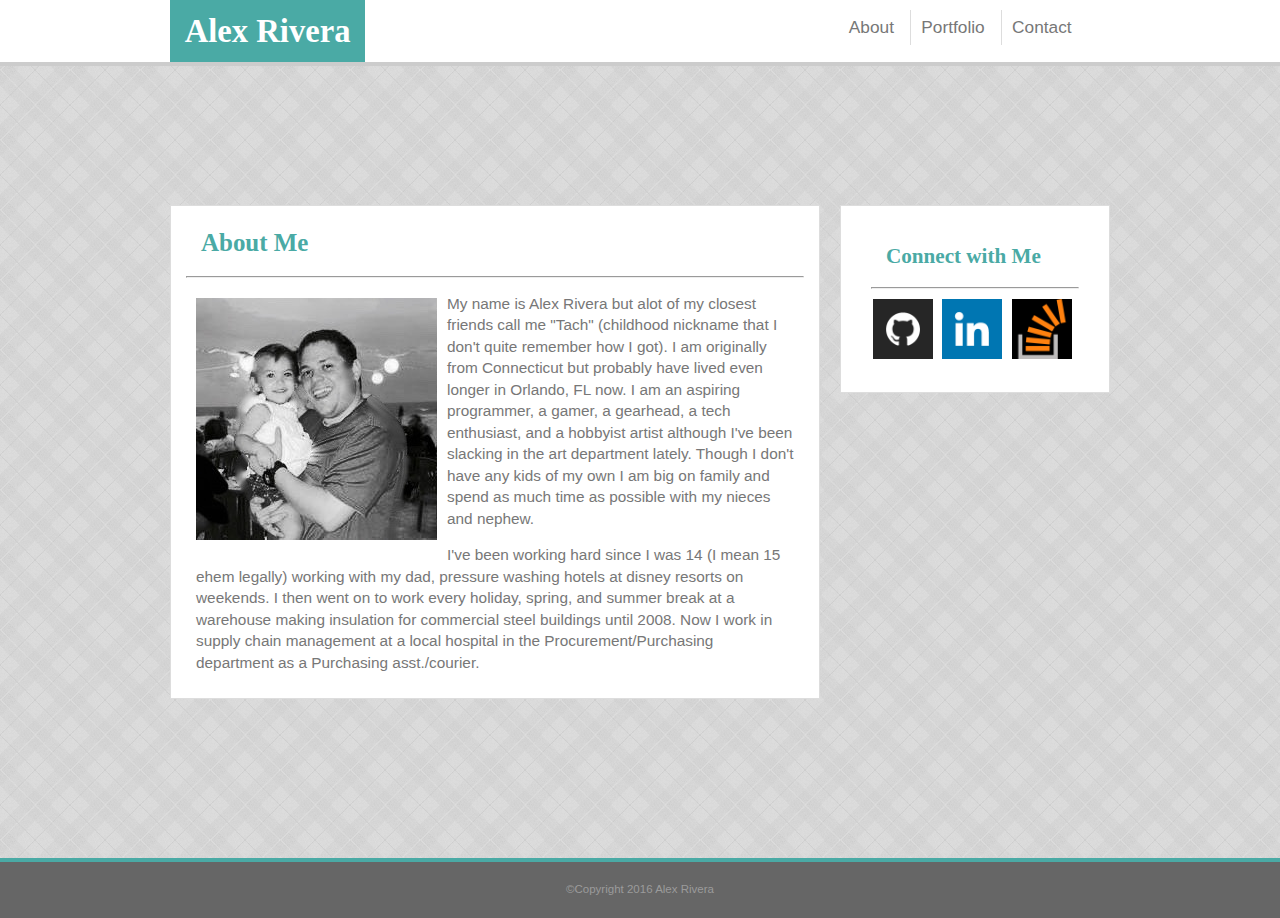
<file: index.html>
<!DOCTYPE html>
<html lang="en-us">
    
<head>
    <meta charset="utf-8">
    <meta name="viewport" content="width=device-width, initial-scale=1.0">
    <link rel="stylesheet" href="assets/css/reset.css">
    <link rel="stylesheet" type="text/css" href="assets/css/style.css">
    <link rel="stylesheet" type="text/css" href="assets/css/bio.css">
    <title>My home page</title>
</head>
    
<body>
    
    <header>
        <div id="headerFrame">
        <div id="nameBox">
            <h1>Alex Rivera</h1>
        </div>

            <nav>
                <ul>
                    <li><a href="#">About</a></li>
                    <li><a href="portfolio.html">Portfolio</a></li>
                    <li><a href="contact.html">Contact</a></li>
                </ul>
            </nav>
        </div>
    </header>
    
    <div class="mainContent">
        <section class="mainSection bio">
            <h2>About Me</h2>
            <hr>

            <img id="profilePic" src="assets/images/profilepic.jpg"  alt="Profile picture">

            <p>
                My name is Alex Rivera but alot of my closest friends call me "Tach" <em>(childhood nickname that I don't quite remember how I got)</em>. I am originally from Connecticut but probably have lived even longer in Orlando, FL now. I am an aspiring programmer, a gamer, a gearhead, a tech enthusiast, and a hobbyist artist although I've been slacking in the art department lately. Though I don't have any kids of my own I am big on family and spend as much time as possible with my nieces and nephew.
            </p>
            
            <p>
                I've been working hard since I was 14 <em>(I mean 15 ehem legally)</em> working with my dad, pressure washing hotels at disney resorts on weekends. I then went on to work every holiday, spring, and summer break at a warehouse making insulation for commercial steel buildings until 2008. Now I work in supply chain management at a local hospital in the Procurement/Purchasing department as a Purchasing asst./courier.
            </p>

        </section>
    
        <aside class="socialIcons">
            <h3>Connect with Me</h3>
            <hr>
            
            <ul>
                <li>
                    <a href="#" target="_blank">
                        <img src="assets/images/Github.png" alt="Github logo">
                    </a>
                </li>
                <li>
                    <a href="#" target="_blank">
                        <img src="assets/images/Linkedin.png" alt="Linkedin logo">
                    </a>
                </li>
                <li>
                    <a href="#" target="_blank">
                        <img src="assets/images/Stackoverflow.png" alt="StackOverflow logo" style="background-color: black">
                    </a>
                </li>
            </ul>
        </aside> 
    </div>
    
    <footer><p>©Copyright 2016 Alex Rivera</p></footer>
    
</body>
    
</html>
</file>
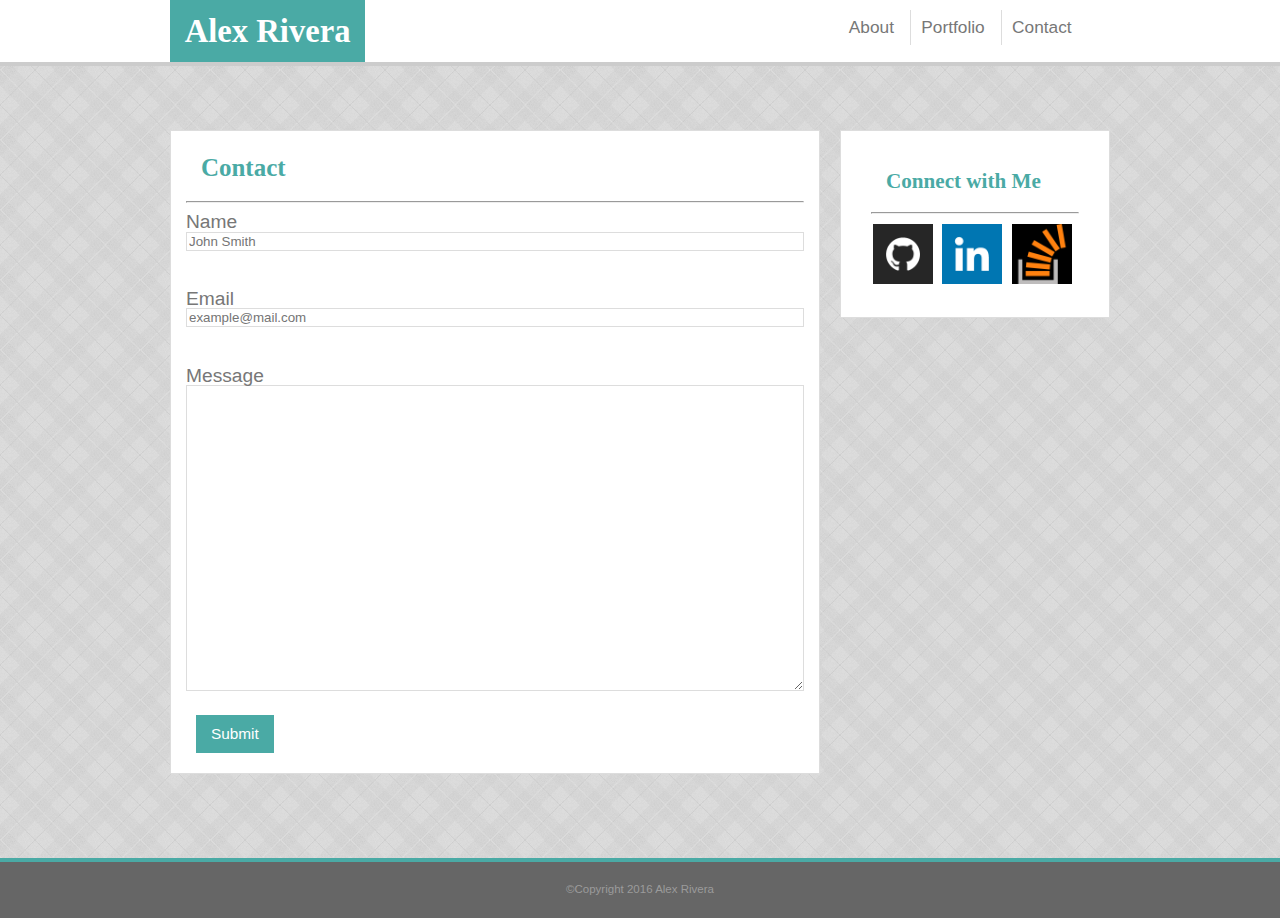
<file: contact.html>
<!DOCTYPE html>
<html lang="en-us">
    
<head>
    <meta charset="utf-8">
    <meta name="viewport" content="width=device-width, initial-scale=1.0">
    <link rel="stylesheet" href="assets/css/reset.css">
    <link rel="stylesheet" href="assets/css/style.css">
    <link rel="stylesheet" href="assets/css/contact.css">
    <title>Contact</title>
</head>
    
<body>
    
    <header>
        <div id="headerFrame">
        <div id="nameBox"><h1>Alex Rivera</h1></div>
        
        <nav>
            <ul>
                <li><a href="index.html">About</a></li>
                <li><a href="portfolio.html">Portfolio</a></li>
                <li><a href="#">Contact</a></li>
            </ul>
        </nav>
        </div>
    </header>
    
    <div class="mainContent">
        <form class="mainSection contact">
            <h2>Contact</h2>
            <hr>
            
            <label for="name">Name</label><br>
            <input type="text" name="name" id="name" placeholder="John Smith">
            <br>
            <br>
            <label for="email">Email</label><br>
            <input type="email" name="email" id="email" placeholder="example@mail.com">
            <br>
            <br>
            <label for="message">Message</label><br>
            <textarea name="message" id="message" rows="20"></textarea>
            <br>
            <input type="submit" id="submit">            
        </form>
    
        <aside class="socialIcons">
            <h3>Connect with Me</h3>
            <hr>
            
            <ul>
                <li>
                    <a href="#" target="_blank">
                        <img src="assets/images/Github.png" alt="Github logo">
                    </a>
                </li>
                <li>
                    <a href="#" target="_blank">
                        <img src="assets/images/Linkedin.png" alt="Linkedin logo">
                    </a>
                </li> 
                <li>
                    <a href="#" target="_blank">
                        <img src="assets/images/Stackoverflow.png" alt="StackOverflow logo" style="background-color: black">
                    </a>
                </li>
            </ul>
        </aside> 
    </div>
    
    <footer><p>©Copyright 2016 Alex Rivera</p></footer>
    
</body>
    
</html>
</file>
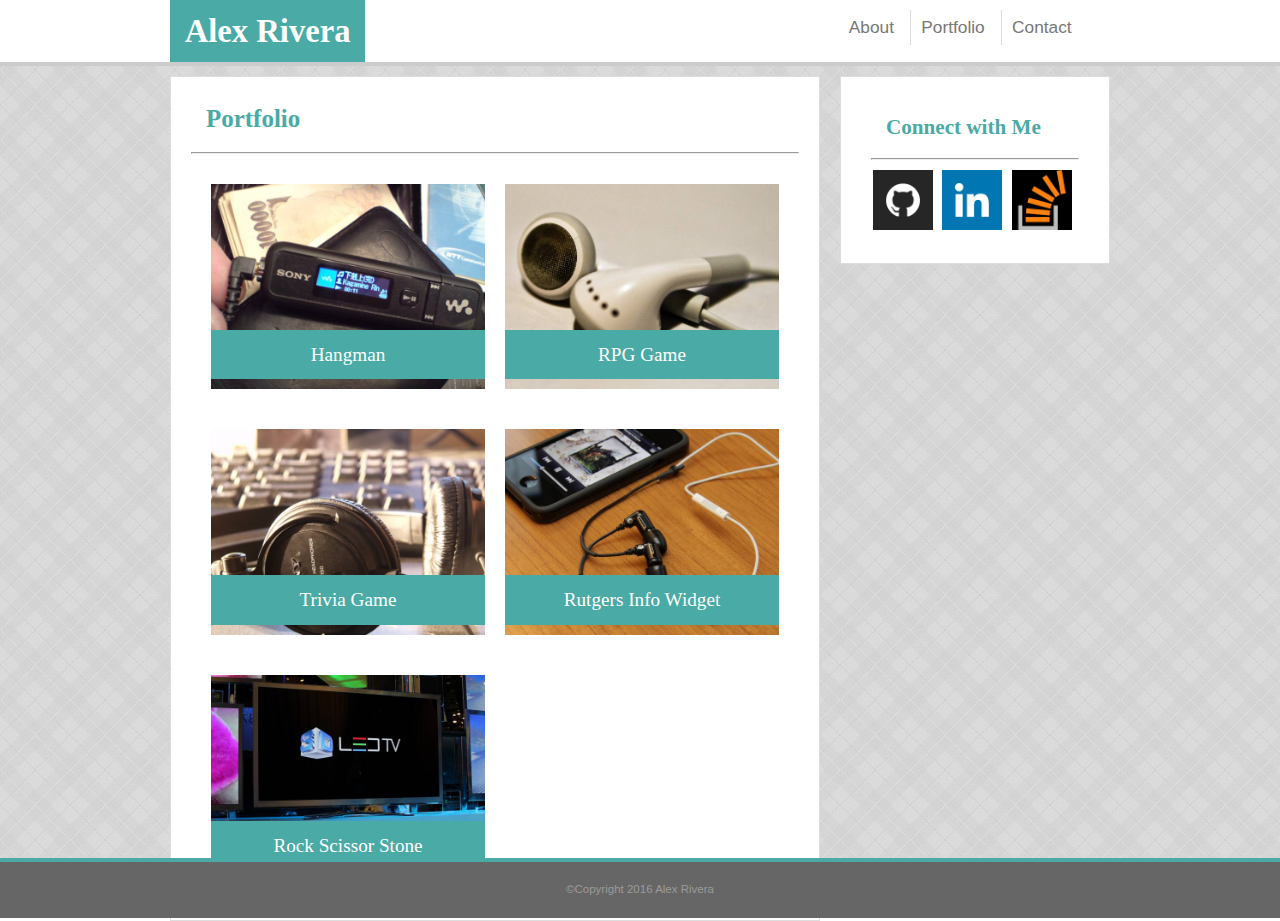
<file: portfolio.html>
<!DOCTYPE html>
<html lang="en-us">
    
<head>
    <meta charset="utf-8">
    <meta name="viewport" content="width=device-width, initial-scale=1.0">
    <link rel="stylesheet" href="assets/css/reset.css">
    <link rel="stylesheet" href="assets/css/style.css">
    <link rel="stylesheet" href="assets/css/portfolio.css">
    <title>Portfolio</title>
</head>
    
<body>
    
    <header>
        <div id="headerFrame">
        <div id="nameBox"><h1>Alex Rivera</h1></div>
        
        <nav>
            <ul>
                <li><a href="index.html">About</a></li>
                <li><a href="#">Portfolio</a></li>
                <li><a href="contact.html">Contact</a></li>
            </ul>
        </nav>
        </div>
    </header>
    
    <div class="mainContent">
        <section class="mainSection gallery">
            <h2>Portfolio</h2>
            <hr>
                <div class="work">
                    <img src="assets/images/technics-q-c-640-480-10.jpg" alt="mp3 player">
                    <p>Hangman</p>
                </div>
                <div class="work">
                    <img src="assets/images/technics-q-c-640-480-5.jpg" alt="Ear pods">
                    <p>RPG Game</p>
                </div>
                <div class="work">
                    <img src="assets/images/technics-q-c-640-480-6.jpg" alt="Head phones">
                    <p>Trivia Game</p>
                </div>
                <div class="work">
                    <img src="assets/images/technics-q-c-640-480-7.jpg" alt="Ipod with headphones">
                    <p>Rutgers Info Widget</p>
                </div>
                <div class="work">
                    <img src="assets/images/technics-q-c-640-480-9.jpg" alt="Led Tv">
                    <p>Rock Scissor Stone</p>
                </div> 
        </section>
    
        <aside class="socialIcons">
            <h3>Connect with Me</h3>
            <hr>
            
            <ul>
                <li>
                    <a href="#" target="_blank">
                        <img src="assets/images/Github.png" alt="Github logo">
                    </a>
                </li>
                <li>
                    <a href="#" target="_blank">
                        <img src="assets/images/Linkedin.png" alt="Linkedin logo">
                    </a>
                </li>
                <li>
                    <a href="#" target="_blank">
                        <img src="assets/images/Stackoverflow.png" alt="StackOverflow logo" style="background-color: black">
                    </a>
                </li>
            </ul>
        </aside> 
    </div>
    
    <footer><p>©Copyright 2016 Alex Rivera</p></footer>
    
</body>
    
</html>
</file>
<file: assets/css/style.css>
* {
    box-sizing: border-box;
}

html {
    height: 100%;
}

body {
    background-image: url(../images/vichy.png);
    background-attachment: fixed;
    color: #777777;
    font-family: 'Arial', 'Helvetica Neue', Helvetica, sans-serif;
    font-size: 1.2em;
    height: 100%;
    margin: auto;
}

h1, h2, h3  {
    font-family: Georgia, Times, 'Times New Roman', serif;
    font-weight: 600;
}

h1 {
    color: #ffffff;
    font-size: 1.7em;
    padding: .45em;
}

h2, h3{
    color: #4aaaa5;
    font-size: 1.3em;
    padding: 5px;
    margin: 5px 5px 15px 10px;
}

h3 {
    font-size: 1.1em;
}

#headerFrame {
    margin: 0 auto;
    max-width: 960px;
    width: 100%;
}

header {
    background-color: #ffffff;
    border-bottom: 4px solid #cccccc;
    overflow: auto;
}

#nameBox {
    background-color: #4aaaa5;
    float: left;
    text-align: center;
    margin-left: 10px;
}

nav {
    float: right;
    position: relative;
    right: 4%;
    font-size: 1.2em;
}

nav ul li {
    border-left: 1px solid #dddddd;
    display: inline-block;
    font-size: .75em;
    line-height: 2em;
    padding-left: 10px;
    padding-right: 10px;
    margin: 10px 0px;
}

nav ul li:first-child {
    border-left: none;
}

nav a, a:link, a:visited {
    color: #777777;
    text-decoration: none;
}

nav a:hover, .socialIcons img:hover, #submit:hover {
    box-shadow: 0px 0px 50px #00fff2;
}

.mainContent {
    clear: both;
    align-content: center;
    height: 88%;
    margin: 0 auto;
    max-width: 960px;
    padding: 10px;
    position: relative;
    width: 100%;
}

.mainSection {
    background-color: #ffffff;
    border: 1px solid #dddddd;
    float: left;
    margin-bottom: 20px;
    width: 100%;
    max-width: 650px;
    padding: 15px;
}

.socialIcons {
    background-color: #ffffff;
    border: 1px solid #dddddd;
    float: right;
    margin-bottom: 20px;
    max-width: 270px;
    width: 100%;
    padding: 30px;
}

.socialIcons img {
    height: 60px;
    width: 60px;
}

.socialIcons ul li {
    display: inline;
    padding: 2px;
}

footer {
    background-color: #666666;
    border-top: 4px solid #4aaaa5;
    color: #9b9b9b;
    clear: both;
    font-size: .6em;
    height: 60px;
    line-height: 3em;
    padding: 10px;
    position: relative;
    bottom: 0;
    text-align: center;
}

@media only screen and (max-width: 980px) {
    
}

@media only screen and (max-width: 768px) {
    
    .socialIcons {
        max-width: inherit;
    }
}

@media only screen and (max-width: 640px) {
    
    #nameBox {
        margin: auto;
        width: 100%;
    }
    
    nav {
        width:100%;
        right: 0;
        text-align: center;
    }
    
    nav ul li {
        padding: 0px 8%;
    }
}
</file>
<file: assets/css/bio.css>
#profilePic {
    float: left;
    margin: 5px;
    padding: 5px;
}

.bio p{
    font-size: .8em;
    line-height: 1.4em;
    padding: 5px;
    margin: 5px;
}

@media only screen and (max-width: 980px) {
   
    #profilePic {
        float: none;
    }
    
    .mainSection {
        width: 60%;
    }
}

@media only screen and (max-width: 768px) {
    
    #profilePic {
        float: left;
    }
    
    .mainSection {
        max-width: 100%;
        width:100%;
    }
}

@media only screen and (max-width: 640px) {
    
    #profilePic {
        float: none;
    }
    
    
}
</file>
<file: assets/css/contact.css>
input[type=text],input[type=email], textarea{
    border: 1px solid #dddddd;
    display: block;
    width: 100%;
}

#submit {
    background-color: #4aaaa5;
    border: none;
    font-size: .8em;
    color: #ffffff;
    padding: 10px 15px;
    margin: 5px 10px
}

@media only screen and (max-width: 938px) {
    .socialIcons {
        width: 100%;
        max-width: 100%;
    }
    .contact {
        width: 100%;
        max-width: 100%;
    }
}
</file>
<file: assets/css/portfolio.css>
.work p {
    color: #ffffff;
    clear: both;
    background-color: #4aaaa5;
    border-bottom: 0;
    font-family: Georgia, Times, 'Times New Roman', serif;
    float: left;
    text-align: center;
    position: absolute;
    bottom: 30px;
    padding: 15px;
    width: 100%;
}

.gallery {
    padding: 20px;
}

.gallery img {
    width: 100%;
    height: auto;
    margin-top: 10px;
    float: left;
    margin: 20px 0;
}

.work {
    width: 274px;
    overflow: auto;
    float: left;
    position: relative;
    margin-left: 20px;
}


@media only screen and (max-width: 980px) {
    .work , .gallery img{
        width: 100%;
        margin: auto;
        margin-bottom: 20px;
    }
}

@media only screen and (max-width: 768px) {
    .work {
        width: 47%;
        margin-left: 15px;
    }
    
    .gallery {
        width: 100%;
        max-width: 100%;
    }
    
}

@media only screen and (max-width: 640px) {
    .work {
        width: 100%;
        margin: auto;
    }
}
</file>
